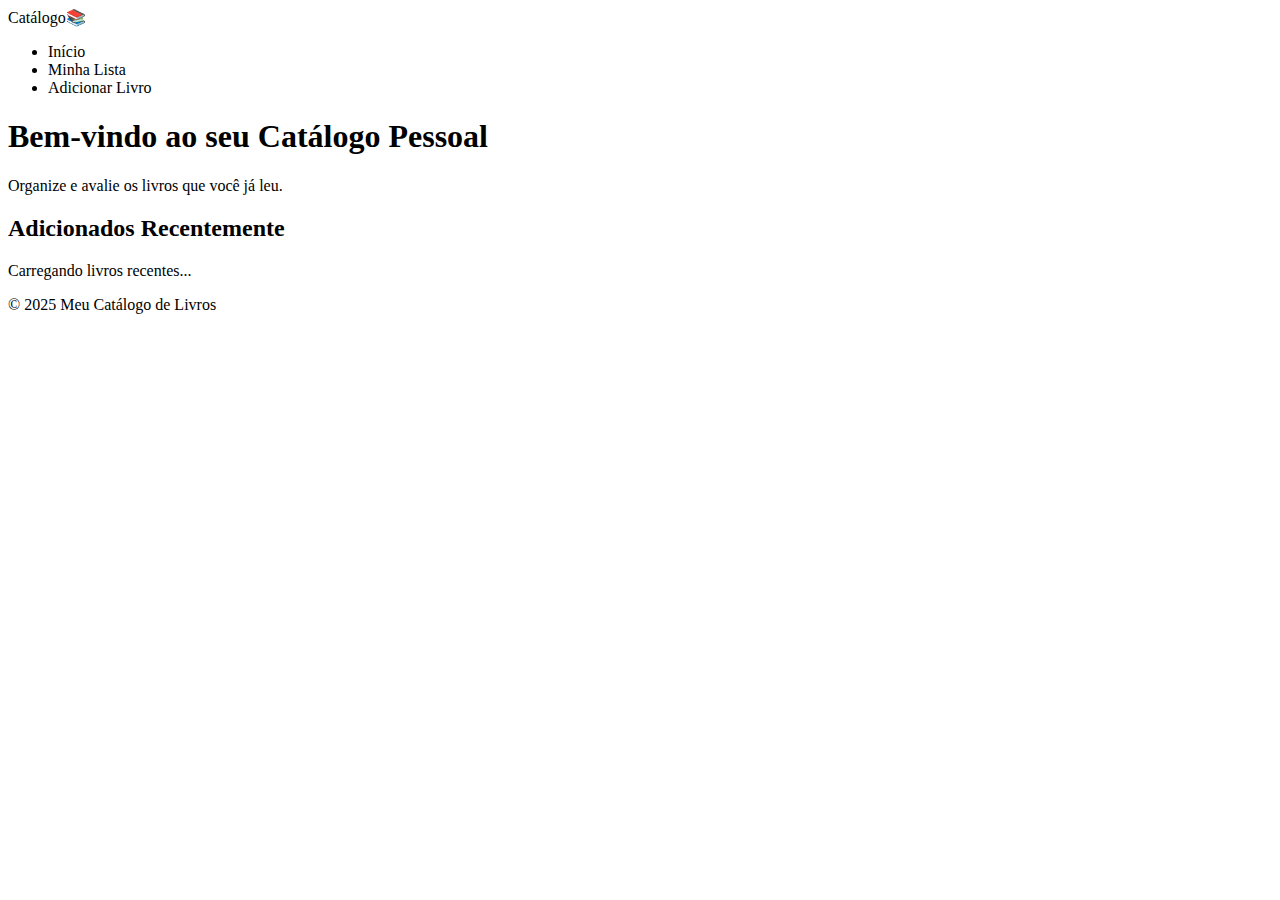
<file: src/main/resources/templates/index.html>
<!DOCTYPE html>
<html lang="pt-br" xmlns:th="http://www.thymeleaf.org">
<head>
    <meta charset="UTF-8">
    <meta name="viewport" content="width=device-width, initial-scale=1.0">
    <title>Meu Catálogo de Livros</title>

    <link rel="stylesheet" th:href="@{/css/styles.css}">
    <script th:src="@{/js/app.js}" defer></script>
</head>
<body>
<header>
    <nav class="menu">
        <a th:href="@{/}" class="logo">Catálogo📚</a>
        <ul>
            <li><a th:href="@{/}">Início</a></li>
            <li><a th:href="@{/lista}">Minha Lista</a></li>
            <li><a th:href="@{/adicionar}" class="btn-novo">Adicionar Livro</a></li>
        </ul>
    </nav>
</header>

<main>
    <section class="hero">
        <h1>Bem-vindo ao seu Catálogo Pessoal</h1>
        <p>Organize e avalie os livros que você já leu.</p>
    </section>

    <section class="content">
        <h2>Adicionados Recentemente</h2>

        <div id="recentes-container" class="book-grid">
            <p>Carregando livros recentes...</p>
        </div>
    </section>
</main>

<footer>
    <p>&copy; 2025 Meu Catálogo de Livros</p>
</footer>
</body>
</html>
</file>
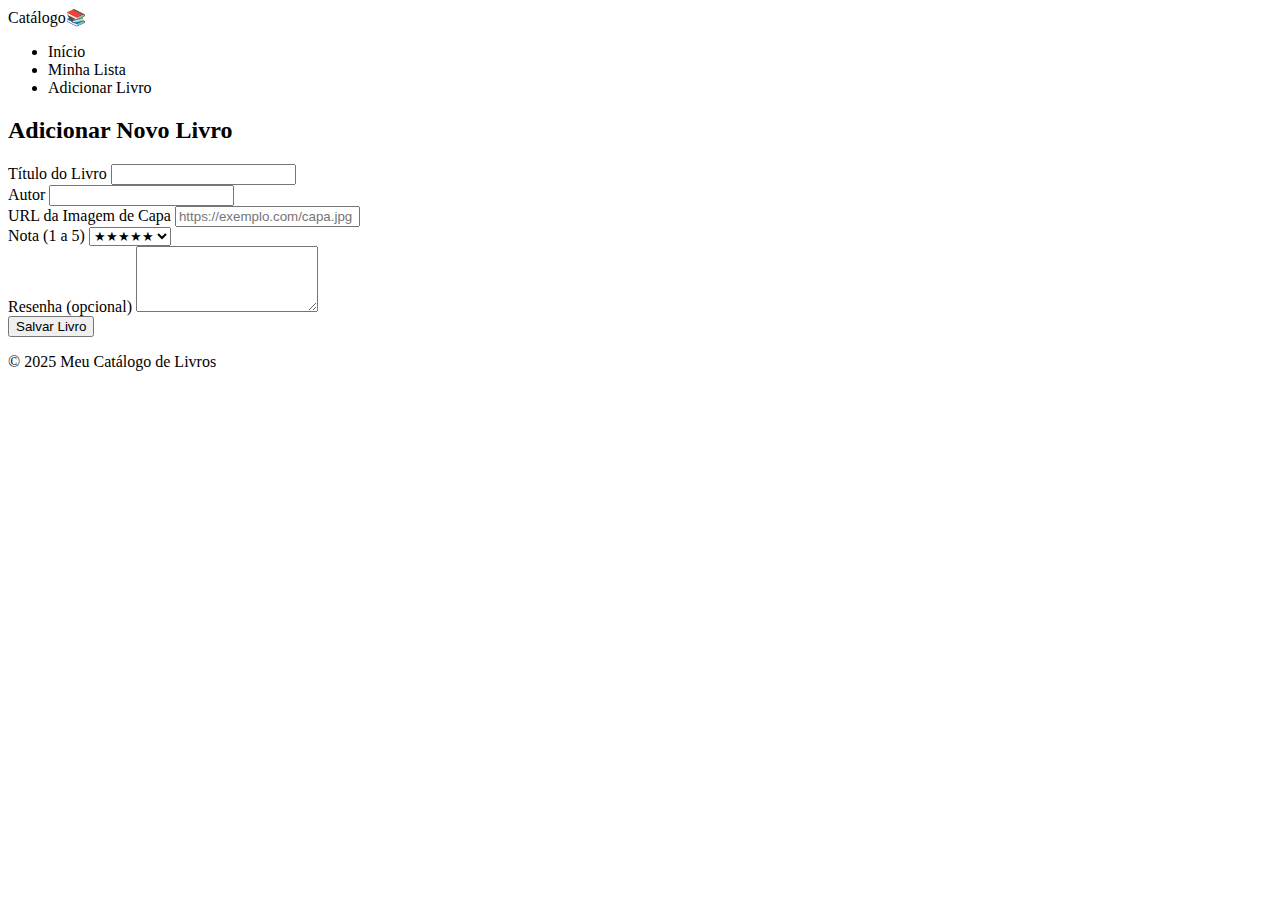
<file: src/main/resources/templates/adicionar.html>
<!DOCTYPE html>
<html lang="pt-br" xmlns:th="http://www.thymeleaf.org">
<head>
    <meta charset="UTF-8">
    <meta name="viewport" content="width=device-width, initial-scale=1.0">
    <title>Adicionar Livro - Catálogo</title>
    <link rel="stylesheet" th:href="@{/css/styles.css}">
</head>
<body>
<header>
    <nav class="menu">
        <a th:href="@{/}" class="logo">Catálogo📚</a>
        <ul>
            <li><a th:href="@{/}">Início</a></li>
            <li><a th:href="@{/lista}">Minha Lista</a></li>
            <li><a th:href="@{/adicionar}" class="btn-novo">Adicionar Livro</a></li>
        </ul>
    </nav>
</header>

<main>
    <section class="content form-container">
        <h2>Adicionar Novo Livro</h2>
        
        <form id="form-adicionar-livro">
            <div class="form-group">
                <label for="titulo">Título do Livro</label>
                <input type="text" id="titulo" name="titulo" required>
            </div>
            <div class="form-group">
                <label for="autor">Autor</label>
                <input type="text" id="autor" name="autor" required>
            </div>
            <div class="form-group">
                <label for="capaUrl">URL da Imagem de Capa</label>
                <input type="url" id="capaUrl" name="capaUrl" placeholder="https://exemplo.com/capa.jpg">
            </div>
            <div class="form-group">
                <label for="nota">Nota (1 a 5)</label>
                <select id="nota" name="nota" required>
                    <option value="5">★★★★★</option>
                    <option value="4">★★★★☆</option>
                    <option value="3">★★★☆☆</option>
                    <option value="2">★★☆☆☆</option>
                    <option value="1">★☆☆☆☆</option>
                </select>
            </div>
            <div class="form-group">
                <label for="resenha">Resenha (opcional)</label>
                <textarea id="resenha" name="resenha" rows="4"></textarea>
            </div>
            <button type="submit" class="btn-submit">Salvar Livro</button>
        </form>
    </section>
</main>

<footer>
    <p>&copy; 2025 Meu Catálogo de Livros</p>
</footer>

<script th:src="@{/js/app.js}"></script>
</body>
</html>
</file>
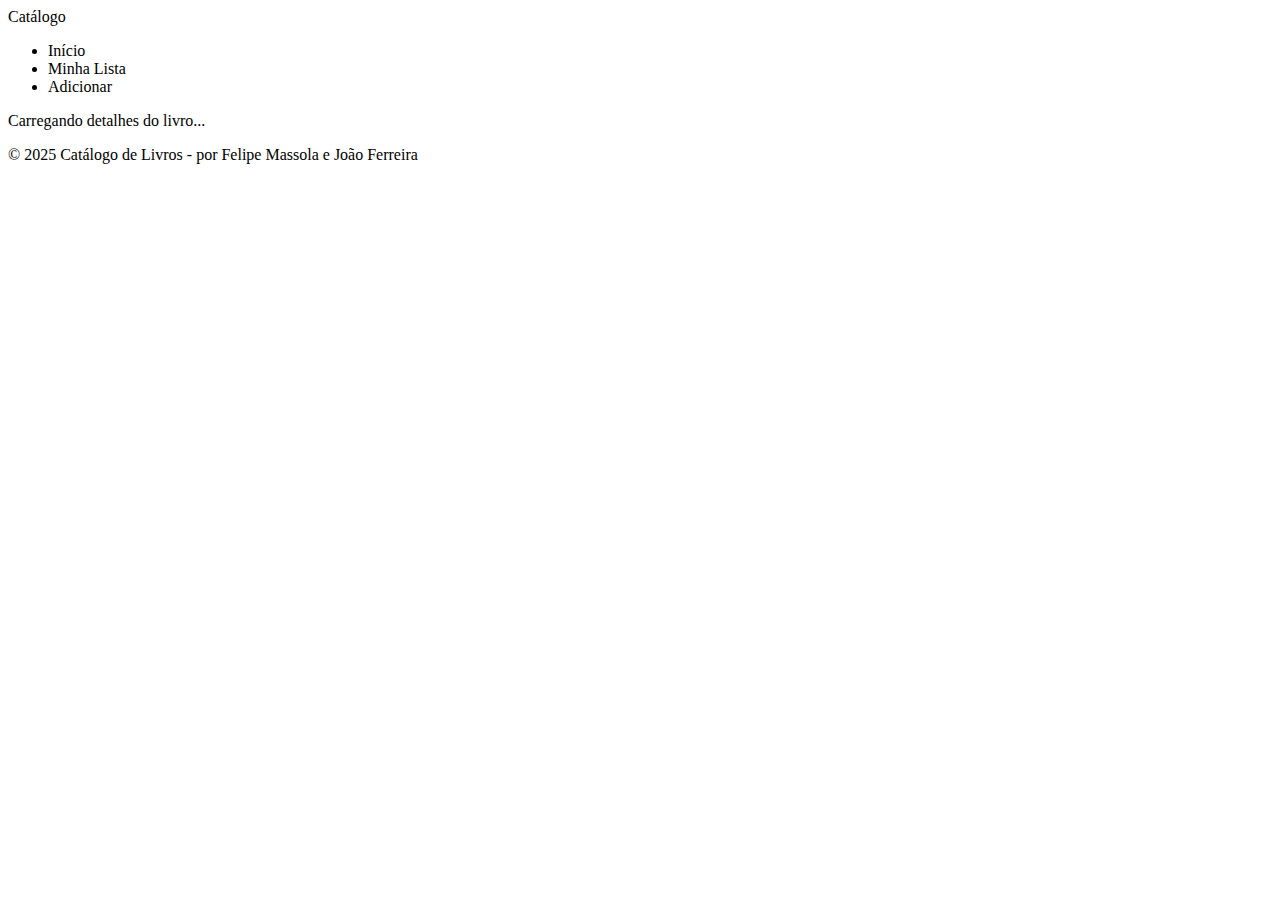
<file: src/main/resources/templates/detalhes.html>
<!DOCTYPE html>
<html lang="pt-br" xmlns:th="http://www.thymeleaf.org">
<head>
    <meta charset="UTF-8">
    <meta name="viewport" content="width=device-width, initial-scale=1.0">
    <title>Detalhes do Livro - Catálogo</title>
    <link rel="stylesheet" th:href="@{/css/styles.css}">
</head>
<body>

<div class="liquid-background">
    <div class="blob blob-1"></div>
    <div class="blob blob-2"></div>
    <div class="blob blob-3"></div>
</div>

<header>
    <nav class="menu">
        <a th:href="@{/}" class="logo">Catálogo</a>
        <ul>
            <li><a th:href="@{/}">Início</a></li>
            <li><a th:href="@{/lista}">Minha Lista</a></li>
            <li><a th:href="@{/adicionar}" class="btn-novo">Adicionar</a></li>
        </ul>
    </nav>
</header>

<main>
    <div id="detalhes-livro-container" class="detalhes-container glass-panel">
        <p>Carregando detalhes do livro...</p>
    </div>
</main>

<footer>
    <p>&copy; 2025 Catálogo de Livros - por Felipe Massola e João Ferreira</p>
</footer>

<script th:src="@{/js/app.js}"></script>
</body>
</html>
</file>
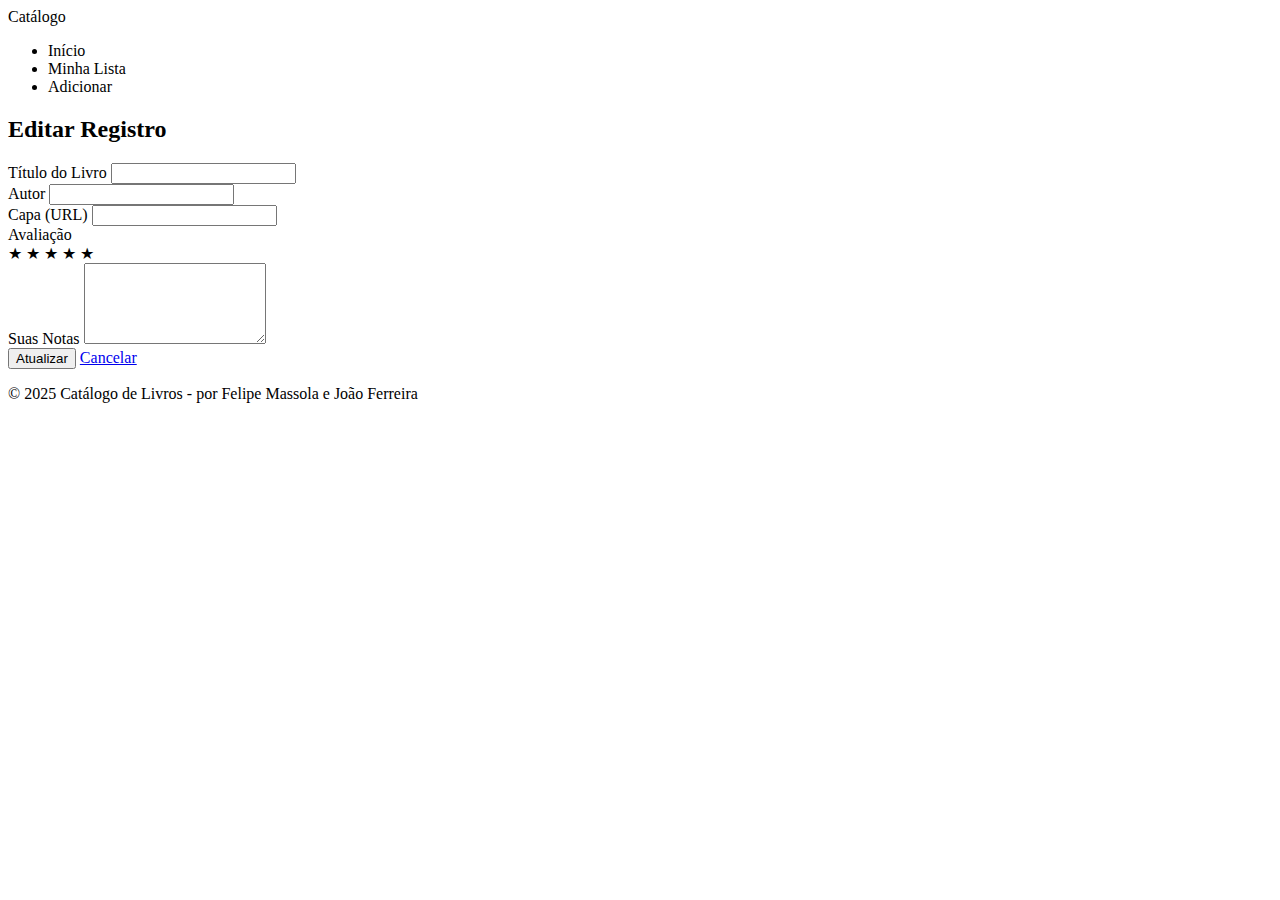
<file: src/main/resources/templates/editar.html>
<!DOCTYPE html>
<html lang="pt-br" xmlns:th="http://www.thymeleaf.org">
<head>
    <meta charset="UTF-8">
    <meta name="viewport" content="width=device-width, initial-scale=1.0">
    <title>Editar Livro - Catálogo</title>
    <link rel="stylesheet" th:href="@{/css/styles.css}">
</head>
<body>

<div class="liquid-background">
    <div class="blob blob-1"></div>
    <div class="blob blob-2"></div>
    <div class="blob blob-3"></div>
</div>

<header>
    <nav class="menu">
        <a th:href="@{/}" class="logo">Catálogo</a>
        <ul>
            <li><a th:href="@{/}">Início</a></li>
            <li><a th:href="@{/lista}">Minha Lista</a></li>
            <li><a th:href="@{/adicionar}" class="btn-novo">Adicionar</a></li>
        </ul>
    </nav>
</header>

<main>
    <section class="content form-container glass-panel">
        <h2>Editar Registro</h2>
        
        <form id="form-editar-livro">
            <div class="form-group">
                <label for="titulo">Título do Livro</label>
                <input type="text" id="titulo" name="titulo" required>
            </div>
            <div class="form-group">
                <label for="autor">Autor</label>
                <input type="text" id="autor" name="autor" required>
            </div>
            <div class="form-group">
                <label for="capaUrl">Capa (URL)</label>
                <input type="url" id="capaUrl" name="capaUrl">
            </div>
            <div class="form-group">
                <label>Avaliação</label>
                <div class="star-rating-container">
                    <input type="hidden" id="nota" name="nota" value="5">
                    
                    <div class="star-rating" id="star-rating-box">
                        <span class="star-icon" data-value="5">★</span>
                        <span class="star-icon" data-value="4">★</span>
                        <span class="star-icon" data-value="3">★</span>
                        <span class="star-icon" data-value="2">★</span>
                        <span class="star-icon" data-value="1">★</span>
                    </div>
                </div>
            </div>
            <div class="form-group">
                <label for="resenha">Suas Notas</label>
                <textarea id="resenha" name="resenha" rows="5"></textarea>
            </div>
            <button type="submit" class="btn-submit">Atualizar</button>
            <a href="/lista" class="btn-cancelar">Cancelar</a>
        </form>
    </section>
</main>

<footer>
    <p>&copy; 2025 Catálogo de Livros - por Felipe Massola e João Ferreira</p>
</footer>

<script th:src="@{/js/app.js}"></script>
</body>
</html>
</file>
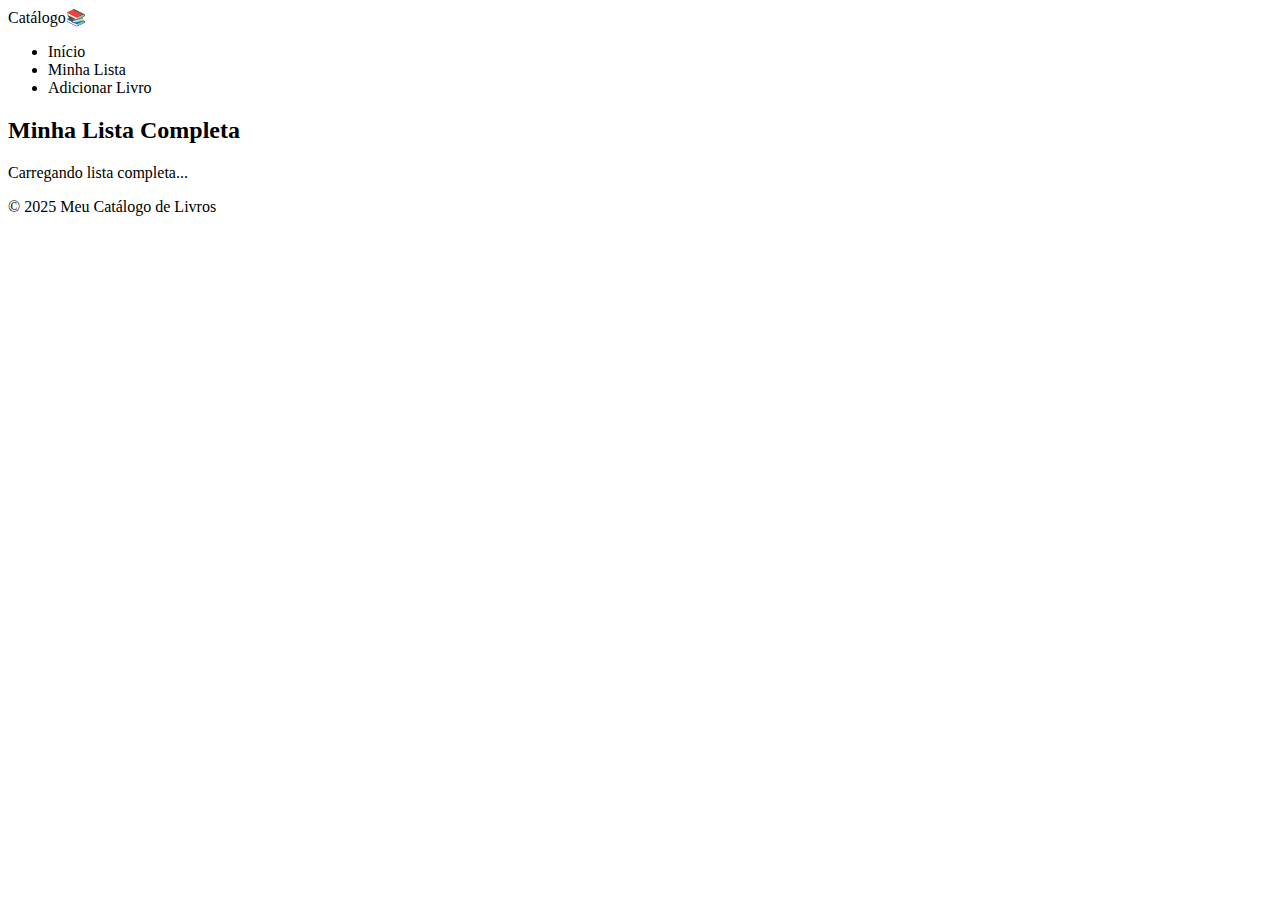
<file: src/main/resources/templates/lista.html>
<!DOCTYPE html>
<html lang="pt-br" xmlns:th="http://www.thymeleaf.org">
<head>
    <meta charset="UTF-8">
    <meta name="viewport" content="width=device-width, initial-scale=1.0">
    <title>Minha Lista de Livros</title>

    <link rel="stylesheet" th:href="@{/css/styles.css}">
    <script th:src="@{/js/app.js}" defer></script>
</head>
<body>
<header>
    <nav class="menu">
        <a th:href="@{/}" class="logo">Catálogo📚</a>
        <ul>
            <li><a th:href="@{/}">Início</a></li>
            <li><a th:href="@{/lista}" class="ativo">Minha Lista</a></li>
            <li><a th:href="@{/adicionar}" class="btn-novo">Adicionar Livro</a></li>
        </ul>
    </nav>
</header>

<main>
    <section class="content">
        <h2>Minha Lista Completa</h2>

        <div id="lista-completa-container" class="book-grid">
            <p>Carregando lista completa...</p>
        </div>
    </section>
</main>

<footer>
    <p>&copy; 2025 Meu Catálogo de Livros</p>
</footer>
</body>
</html>
</file>
